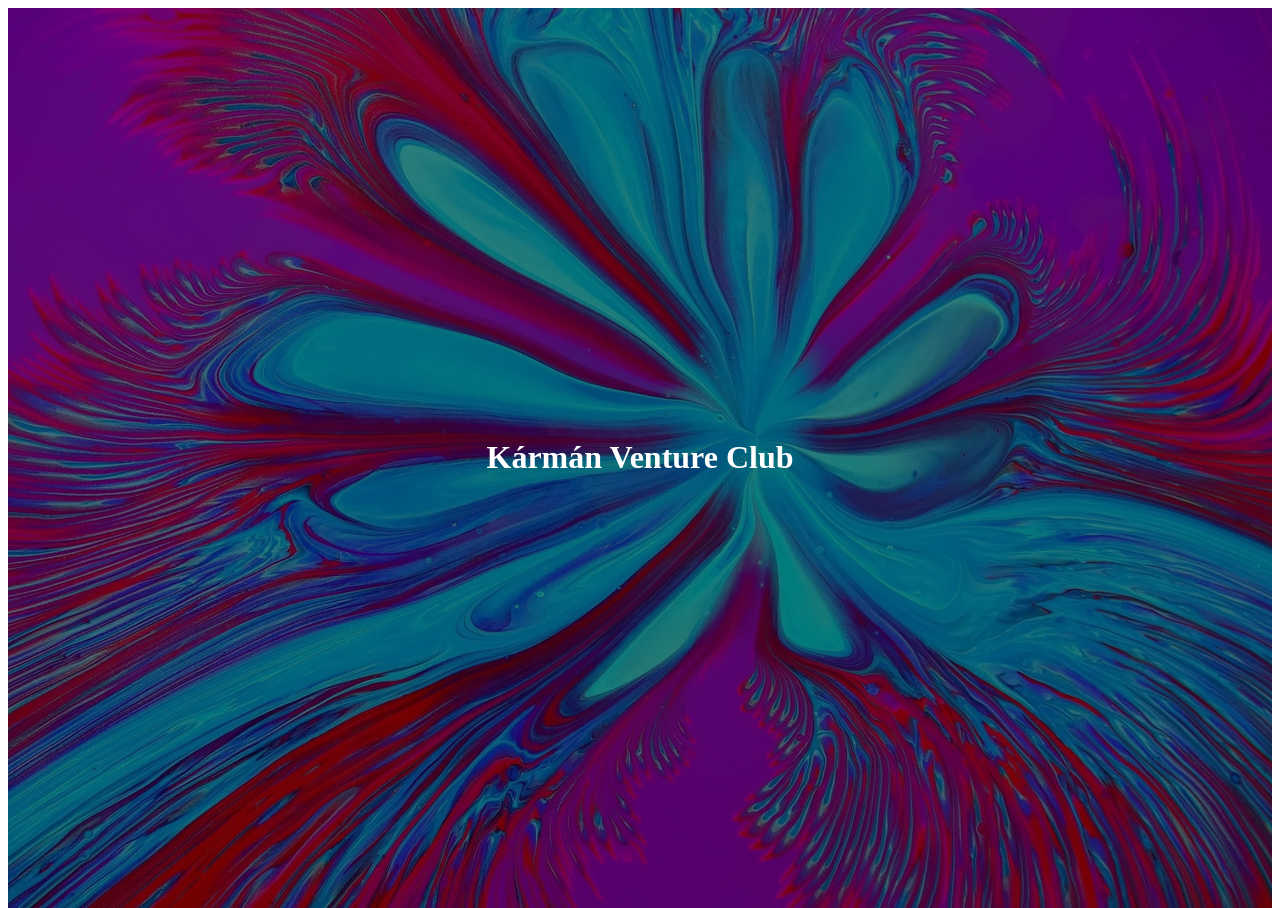
<file: index.html>
<!DOCTYPE html>
<html lang="en">
<head>
  <meta charset="UTF-8">
  <meta http-equiv="X-UA-Compatible" content="IE=edge">
  <meta name="viewport" content="width=device-width, initial-scale=1.0">
  <link rel="stylesheet" href="styles.css">
  <title>Kármán Venture Club</title>
</head>
<body>
  <div class="hero-image">
    <div class="hero-text">
      <h1>Kármán Venture Club</h1>
    </div>
  </div>
</body>
</html>
</file>
<file: styles.css>
body, html {
    height: 100%;
}

/* The hero image */
.hero-image {
  /* Use "linear-gradient" to add a darken background effect to the image (photographer.jpg). This will make the text easier to read */
  background-image: linear-gradient(rgba(0, 0, 0, 0.5), rgba(0, 0, 0, 0.5)), url("background.jpg");

  /* Set a specific height */
  height: 100%;

  /* Position and center the image to scale nicely on all screens */
  background-position: center;
  background-repeat: no-repeat;
  background-size: cover;
  position: relative;
}

/* Place text in the middle of the image */
.hero-text {
  text-align: center;
  position: absolute;
  top: 50%;
  left: 50%;
  transform: translate(-50%, -50%);
  color: white;
}
</file>
